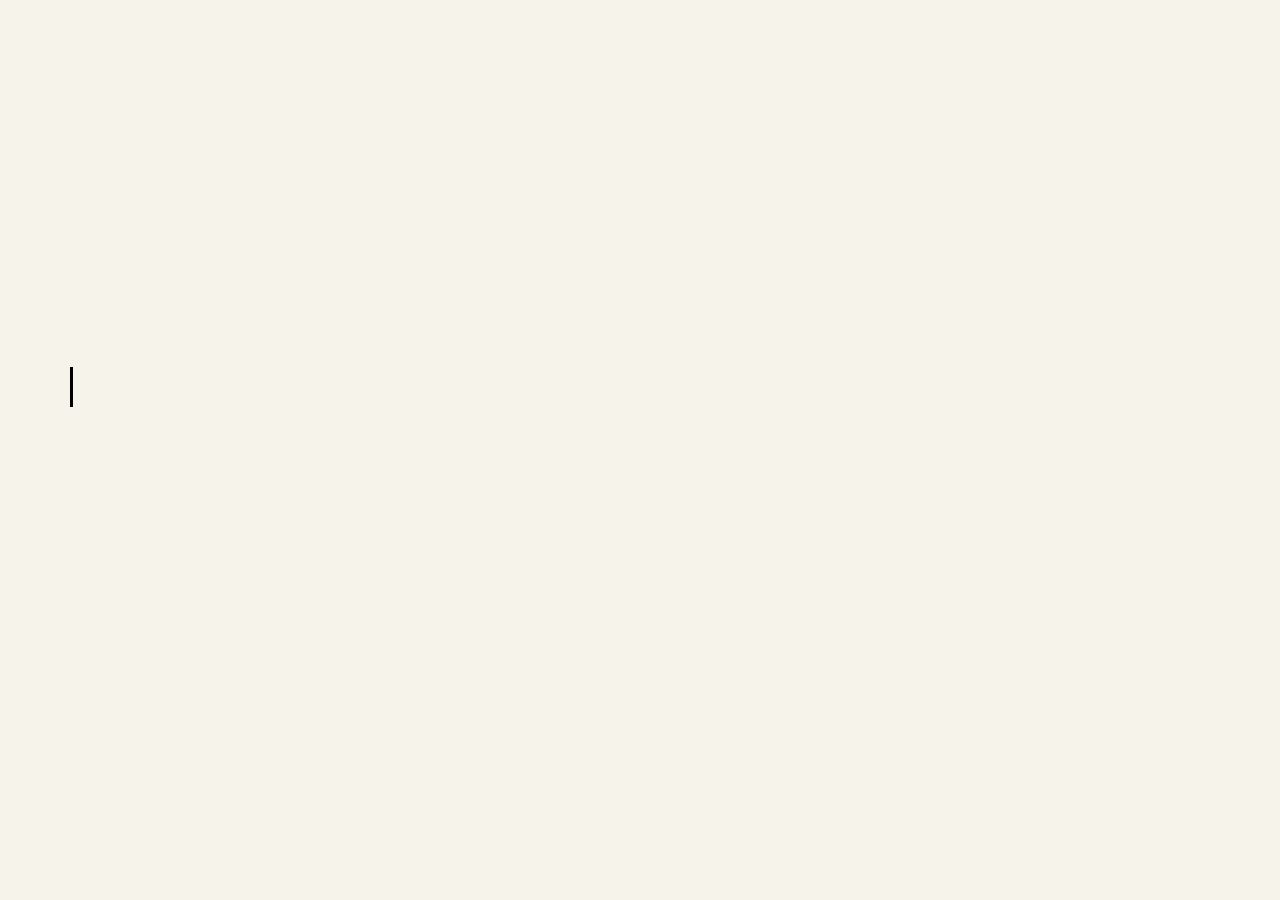
<file: public/index.html>
<!DOCTYPE html>
<html lang="en">

<head>
    <meta charset="UTF-8">
    <meta http-equiv="X-UA-Compatible" content="IE=edge">
    <meta name="viewport" content="width=device-width, initial-scale=1.0">
    <title>Home</title>
    <link rel="stylesheet" href="index.css">

</head>

<body>
    <p class="title">Hey There! The server is built using Rust custom HTTP Server</p>
    <p class="subtitle">Welcome to my website</p>
</body>

</html>
</file>
<file: public/index.css>
@import url("https://fonts.googleapis.com/css2?family=Source+Code+Pro:wght@200&display=swap");
@import url("https://fonts.googleapis.com/css2?family=Roboto+Flex:opsz,wght@8..144,100&display=swap");

:root {
    --bg-color1: hsl(49 37% 94%);
    --type-animation-forward-speed: 5s;
    --text-characters-count: 24;
}

body {
    margin: 0;
    font-family: "Source Code Pro", monospace;
    min-height: 100vh;
    display: grid;
    place-content: center;
    text-align: center;
    background-color: var(--bg-color1);
}

.title {
    width: max-content;
    font-size: 2rem;
    font-weight: 100;
    position: relative;
}

.title::after,
.title::before {
    content: "";
    position: absolute;
    top: 0;
    left: 0;
    bottom: 0;
    right: 0;
}

.title::before {
    background-color: var(--bg-color1);
    animation: type-animation-forward var(--type-animation-forward-speed)
        steps(var(--text-characters-count)) 1s forwards;
}

.title::after {
    width: 0.1em;
    background: black;
    animation: type-animation-forward var(--type-animation-forward-speed)
            steps(var(--text-characters-count)) 1s forwards,
        blink 500ms steps(var(--text-characters-count)) infinite;
}

.subtitle {
    font-family: "Roboto Flex", sans-serif;
    font-size: 2.5rem;
    font-weight: 400;
    opacity: 0;
    transform: translateY(3rem);
    animation: fadeInUp 1s calc(var(--type-animation-forward-speed) + 2s)
        forwards;
}

@keyframes type-animation-forward {
    to {
        left: 100%;
    }
}

@keyframes blink {
    to {
        background: transparent;
    }
}

@keyframes fadeInUp {
    to {
        opacity: 1;
        transform: translateY(0);
    }
}
</file>
